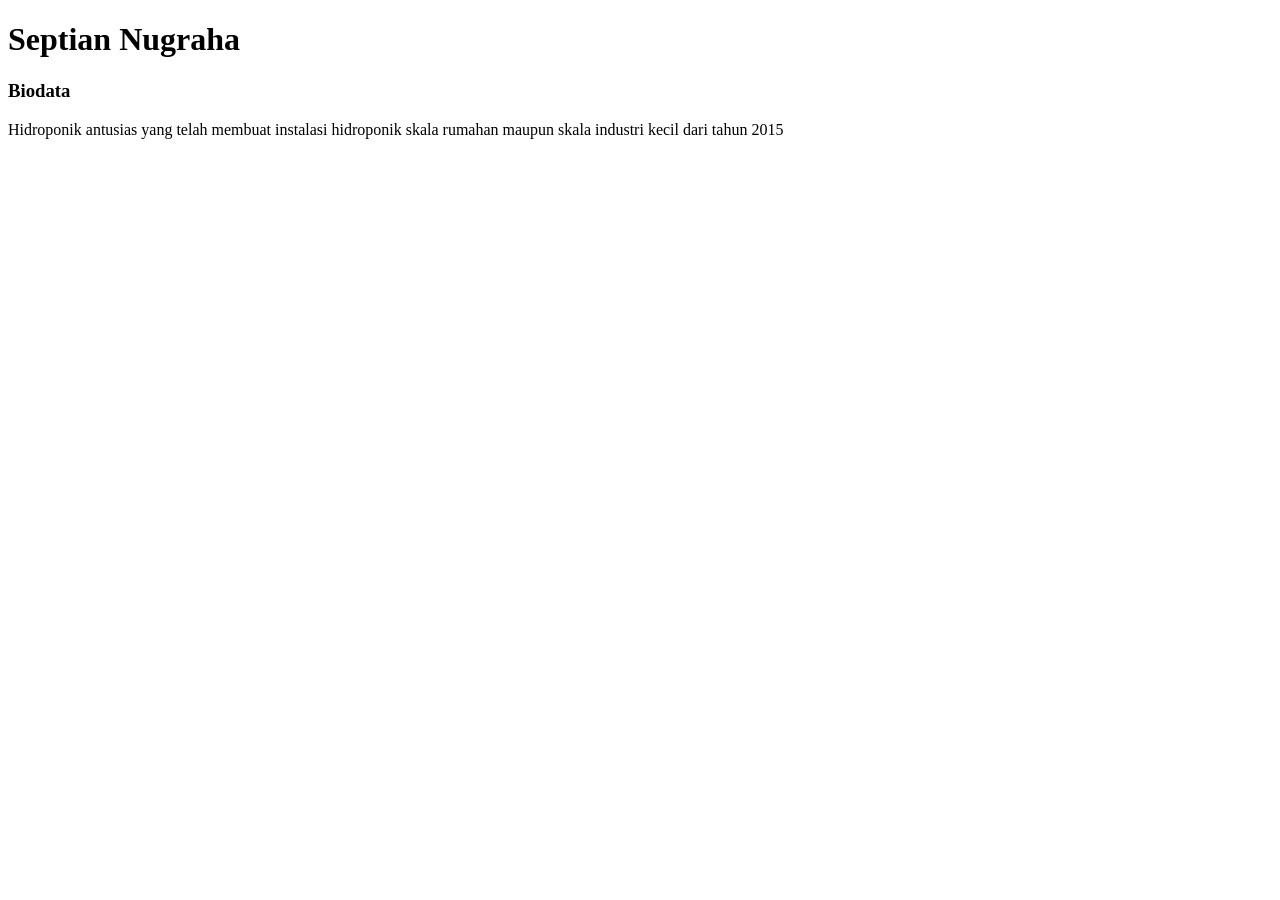
<file: index.html>
<!DOCTYPE html>
<html>

<head>
    <meta charset="UTF-8">
    <meta name="viewport" content="width=device-width, initial-scale=1">
    <title>project portofolio</title>
</head>
<body>
<h1> Septian Nugraha</h1>
<h3>Biodata</h3>
<p>Hidroponik antusias yang telah membuat instalasi hidroponik skala rumahan maupun skala industri kecil dari tahun 2015</p>
</body>

</html>
</file>
